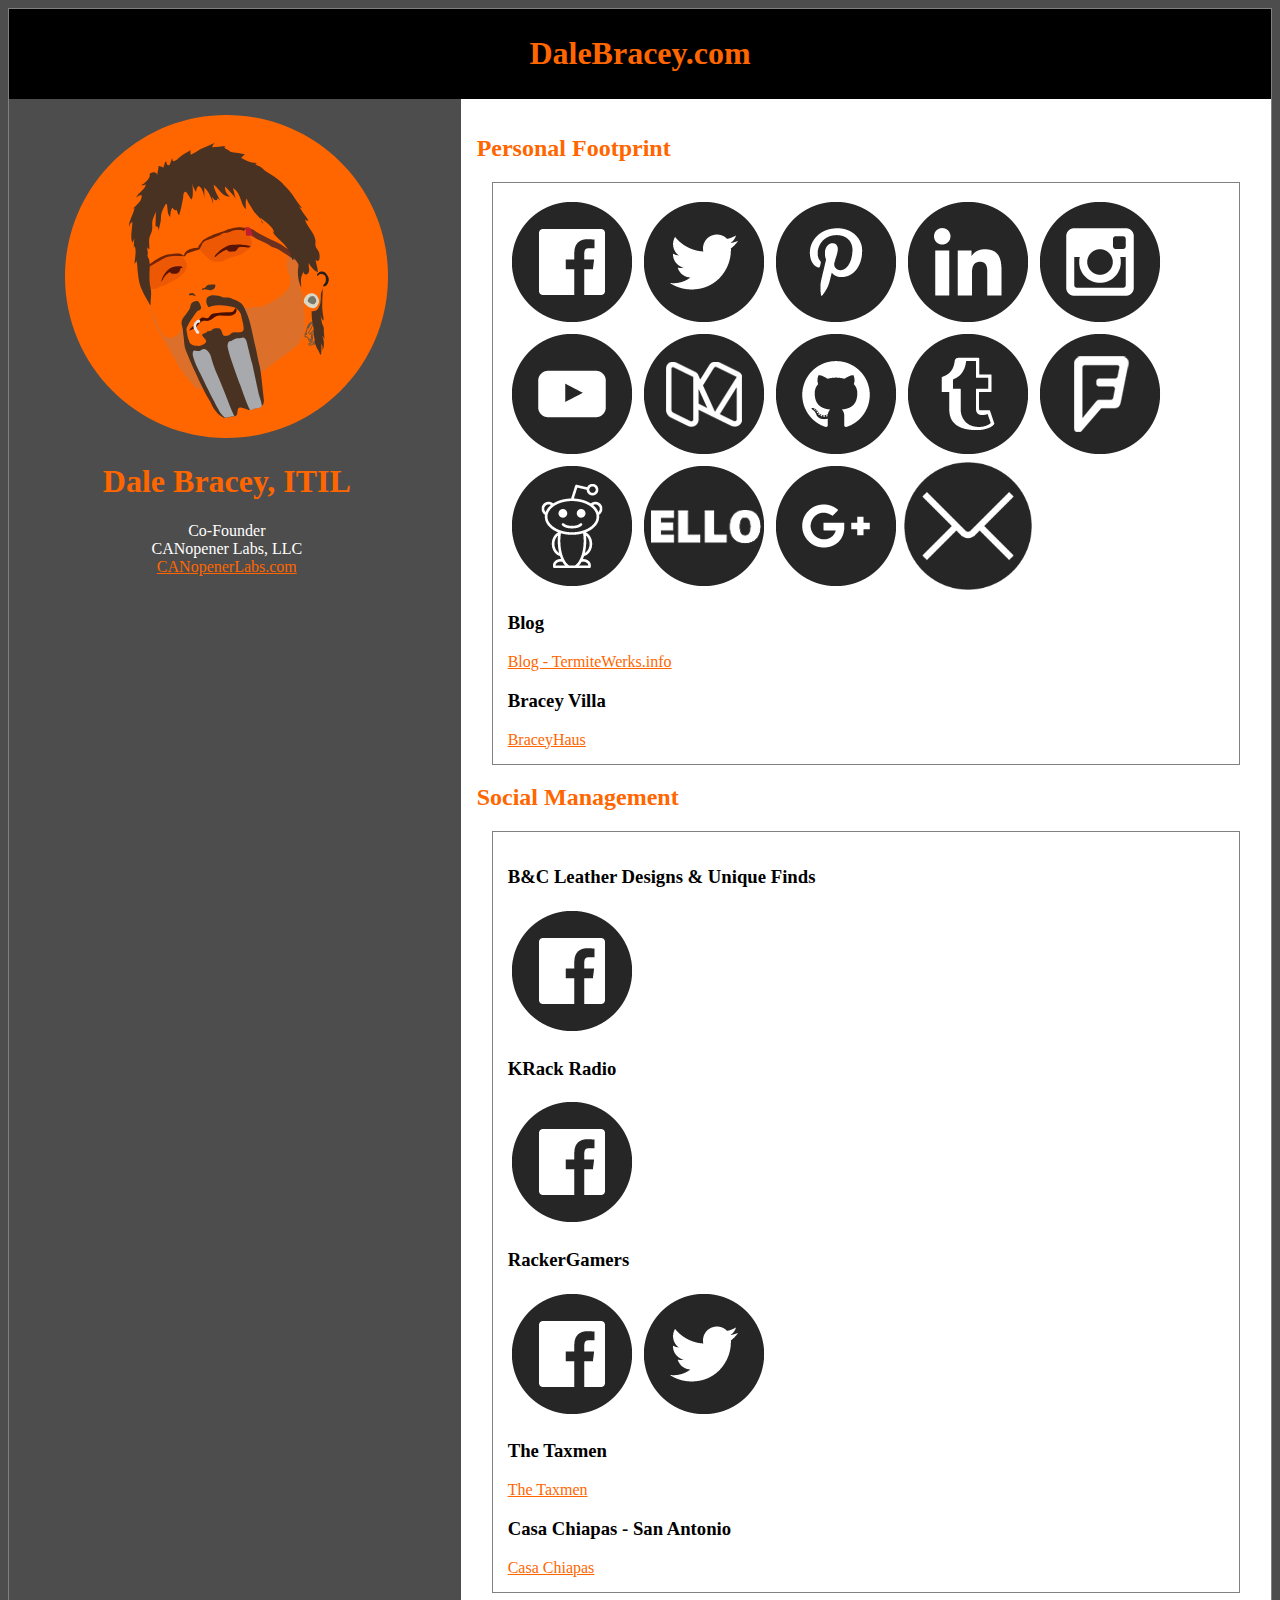
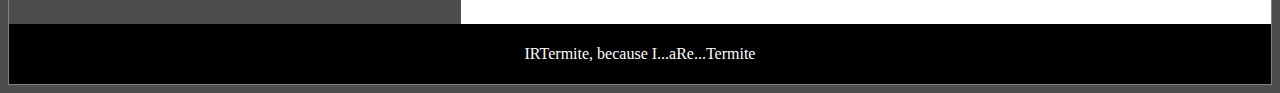
<file: index.html>
<!DOCTYPE html>
<html>

<head>
	<link rel="stylesheet" href="styles.css">
	<meta charset="UTF-8">	
	<meta name=viewport content="width=device-width, initial-scale=1">
	<title>DaleBracey.com</title>

<style>
@media only screen and (max-width: 768px) {
    /* For mobile phones: */
    [class*="col-"] {
        width: 100%;
    }
}
</style>

</head>

<body>

<div class="flex-container">

	<div class="header">
	<h1>DaleBracey.com</h1>
	</div>

	<div class="left">
		<center>
		<img src="./images/irtermite_avatar.svg" alt="irtermite_avatar" style="width:80%;height:auto;">
		<h1>Dale Bracey, ITIL</h1>
		Co-Founder<br>
		CANopener Labs, LLC<br> 
		<a href="https://www.canopenerlabs.com/" target="_blank">CANopenerLabs.com</a>
		<br>
		</center>
	</div>

	<div class="right">
		
		<h2>Personal Footprint</h2>

		<div class="panel">

			<a href="https://www.facebook.com/IRDaleBracey" target="_blank"><img src="./images/Social%20Media%20Icons/PNG/Circle%20Black%20White/Facebook.png" alt="Facebook" div class="icon"></a>

			<a href="https://twitter.com/IRDaleBracey" target="_blank"><img src="./images/Social%20Media%20Icons/PNG/Circle%20Black%20White/Twitter.png" alt="Twitter" div class="icon"></a>

			<a href="https://pinterest.com/IRDaleBracey" target="_blank"><img src="./images/Social%20Media%20Icons/PNG/Circle%20Black%20White/Pinterest.png" alt="Pinterest" div class="icon"></a>

			<a href="https://www.linkedin.com/in/dalebracey/" target="_blank"><img src="./images/Social%20Media%20Icons/PNG/Circle%20Black%20White/Linkedin.png" alt="Linkedin" div class="icon"></a>
			
			<a href="https://instagram.com/IRDaleBracey/" target="_blank"><img src="./images/Social%20Media%20Icons/PNG/Circle%20Black%20White/Instagram.png" alt="Instagram" div class="icon"></a>

			<a href="https://www.youtube.com/user/IRTermite" target="_blank"><img src="./images/Social%20Media%20Icons/PNG/Circle%20Black%20White/YouTube.png" alt="YouTube" div class="icon"></a>

			<a href="https://medium.com/@IRDaleBracey" target="_blank"><img src="./images/Social%20Media%20Icons/PNG/Circle%20Black%20White/Medium.png" alt="Medium" div class="icon"></a>

			<a href="https://github.com/irtermite" target="_blank"><img src="./images/Social%20Media%20Icons/PNG/Circle%20Black%20White/Github.png" alt="GitHub" div class="icon"></a>

			<a href="https://irdalebracey.tumblr.com/" target="_blank"><img src="./images/Social%20Media%20Icons/PNG/Circle%20Black%20White/Tumblr.png" alt="Tumblr" div class="icon"></a>

			<a href="https://foursquare.com/irtermite" target="_blank"><img src="./images/Social%20Media%20Icons/PNG/Circle%20Black%20White/Foursquare.png" alt="Foursquare" div class="icon"></a>

			<a href="https://www.reddit.com/user/IRTermite/" target="_blank"><img src="./images/Social%20Media%20Icons/PNG/Circle%20Black%20White/Reddit.png" alt="reddit" div class="icon"></a>
			
			<a href="https://ello.co/irtermite" target="_blank"><img src="./images/Social%20Media%20Icons/PNG/Circle%20Black%20White/Ello.png" alt="Ello" div class="icon"></a>

			<a href="https://plus.google.com/+DaleBracey" target="_blank"><img src="./images/Social%20Media%20Icons/PNG/Circle%20Black%20White/Google+.png" alt="Google+" div class="icon"></a>

			<a href="mailto:irtermite@gmail.com" target="_blank"><img src="./images/Social%20Media%20Icons/PNG/Circle%20Black%20White/Email.png" alt="Google+" div class="icon"></a>			
			
			<br>

			<h3>Blog</h3>
			
			<a href="http://termitewerks.info" target="_blank">Blog - TermiteWerks.info</a>
			<br>
			<h3>Bracey Villa</h3>
			<a href="https://www.facebook.com/BraceyHaus" target="_blank">BraceyHaus</a><br>

		</div>


		<h2>Social Management</h2>

		<div class="panel">
			
			<h3>B&C Leather Designs & Unique Finds</h3>

			<a href="https://www.facebook.com/pages/BC-Leather-Designs-Unique-Finds/966683870063967" target="_blank"><img src="./images/Social%20Media%20Icons/PNG/Circle%20Black%20White/Facebook.png" alt="Facebook Page - B&C Leather" div class="icon"></a>
			<br>
			
			<h3>KRack Radio</h3>

			<a href="https://www.facebook.com/KRackRadio" target="_blank"><img src="./images/Social%20Media%20Icons/PNG/Circle%20Black%20White/Facebook.png" alt="K-RACK Radio" div class="icon"></a>
			<br>
			
			<h3>RackerGamers</h3>
			
			<a href="https://www.facebook.com/pages/RackerGamers/226866037360572" target="_blank"><img src="./images/Social%20Media%20Icons/PNG/Circle%20Black%20White/Facebook.png" alt="RackerGamers" div class="icon"></a>

			<a href="http://twitter.com/RackerGamers" target="_blank"><img src="./images/Social%20Media%20Icons/PNG/Circle%20Black%20White/Twitter.png" alt="RackerGamers" div class="icon"></a>
			<br>

			<h3>The Taxmen</h3>

			<a href="https://www.facebook.com/TheTaxmenSA" target="_blank">The Taxmen</a>
			<br>

			<h3>Casa Chiapas - San Antonio</h3>

			<a href="https://www.facebook.com/chiapassa" target="_blank">Casa Chiapas</a>
			<br>
		
		</div>
	</div>

	<div class="footer">
	<p>IRTermite, because I...aRe...Termite</p>
	</div>

</div>

</body>
</html>
</file>
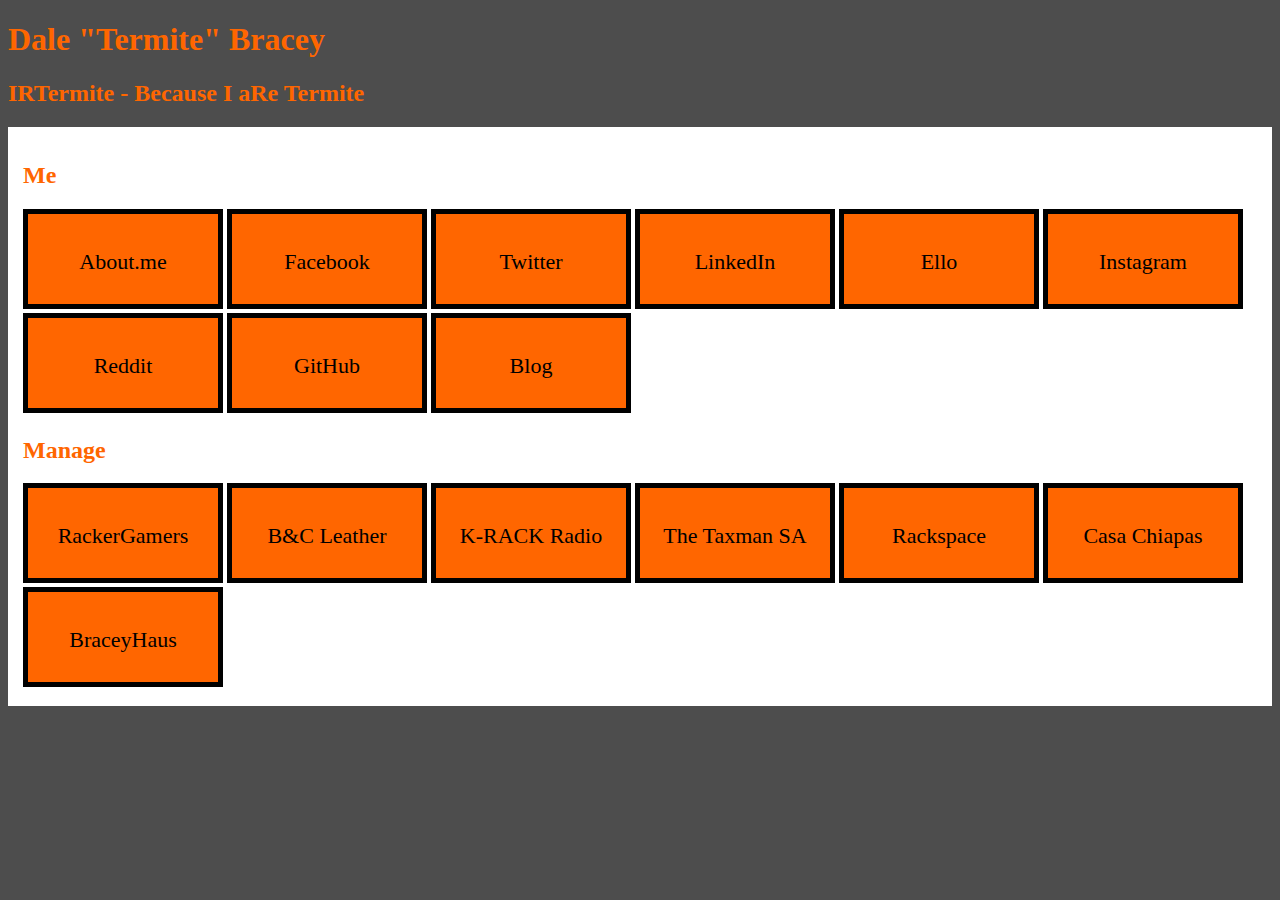
<file: index_old.html>
<!DOCTYPE html>
<html>

<head>
	<link rel="stylesheet" href="styles.css">
	<meta charset="UTF-8">	
	<meta name=viewport content="width=device-width, initial-scale=0.75">
	<title>DaleBracey.com</title>


<!-- Playing with templates -->
<!-- TEMPLATE - profileBlock -->
<svg width="400px" height="100px" class="visually-hidden" display="none">
  <rect id="profileBlock" width="400" height="100" 
  style="fill:#ff6600;stroke-width:10;stroke:black" />
</svg>
  
<!-- USE TEMPLATE SEVERAL TIMES Example -->
<svg width="400px" height="100px" class="block block-1" display="none">
  <use xlink:href="#profileBlock">
</svg>

</head>

<div id="header">

	<h1>
	Dale "Termite" Bracey
	</h1>
	<h2>
	IRTermite - Because I aRe Termite
	</h2>

</div>

<section>
<div id="one">

	<H2>
		Me
	</H2>

	<svg class="blocks-svg" xmlns:xlink="https://about.me/dbracey">
	<a xlink:href="https://about.me/dbracey" target="_blank">
	<rect class="blocks-rect"/>
	<text class="blocks-text" text-anchor="middle" x="50%" y="60%" fill="black">
	About.me
	</text>
	</a>
	Sorry, your browser does not support inline SVG.
	</svg>

	<svg class="blocks-svg" xmlns:xlink="https://www.facebook.com/dale.bracey">
	<a xlink:href="https://www.facebook.com/dale.bracey" target="_blank">
	<rect class="blocks-rect"/>
	<text class="blocks-text" text-anchor="middle" x="50%" y="60%" fill="black">
    Facebook
    </text>
	</a>
	Sorry, your browser does not support inline SVG.
	</svg>

	<svg class="blocks-svg" xmlns:xlink="https://twitter.com/IRTermite">
	<a xlink:href="https://twitter.com/IRTermite" target="_blank">
	<rect class="blocks-rect"/>
	<text class="blocks-text" text-anchor="middle" x="50%" y="60%" fill="black">
    Twitter
    </text>
	</a>
	Sorry, your browser does not support inline SVG.
	</svg>	

	<svg class="blocks-svg" xmlns:xlink="https://www.linkedin.com/pub/dale-bracey/5/593/a17">
	<a xlink:href="https://www.linkedin.com/pub/dale-bracey/5/593/a17" target="_blank">
	<rect class="blocks-rect"/>
	<text class="blocks-text" text-anchor="middle" x="50%" y="60%" fill="black">
    LinkedIn
    </text>
	</a>
	Sorry, your browser does not support inline SVG.
	</svg>

	<svg class="blocks-svg" xmlns:xlink="https://ello.co/irtermite">
	<a xlink:href="https://ello.co/irtermite" target="_blank">
	<rect class="blocks-rect"/>
	<text class="blocks-text" text-anchor="middle" x="50%" y="60%" fill="black">
    Ello
    </text>
	</a>
	Sorry, your browser does not support inline SVG.
	</svg>	

	<svg class="blocks-svg" xmlns:xlink="https://instagram.com/irtermite/">
	<a xlink:href="https://instagram.com/irtermite/" target="_blank">
	<rect class="blocks-rect"/>
	<text class="blocks-text" text-anchor="middle" x="50%" y="60%" fill="black">
    Instagram
    </text>
	</a>
	Sorry, your browser does not support inline SVG.
	</svg>	

	<svg class="blocks-svg" xmlns:xlink="https://www.reddit.com/user/IRTermite/">
	<a xlink:href="https://www.reddit.com/user/IRTermite/" target="_blank">
	<rect class="blocks-rect"/>
	<text class="blocks-text" text-anchor="middle" x="50%" y="60%" fill="black">
    Reddit
    </Reddit>
	</a>
	Sorry, your browser does not support inline SVG.
	</svg>	

	<svg class="blocks-svg" xmlns:xlink="	https://github.com/irtermite">
	<a xlink:href="	https://github.com/irtermite" target="_blank">
	<rect class="blocks-rect"/>
	<text class="blocks-text" text-anchor="middle" x="50%" y="60%" fill="black">
    GitHub
    </text>
	</a>
	Sorry, your browser does not support inline SVG.
	</svg>

	<svg class="blocks-svg" xmlns:xlink="http://termitewerks.info/">
	<a xlink:href="http://termitewerks.info/" target="_blank">
	<rect class="blocks-rect"/>
	<text class="blocks-text" text-anchor="middle" x="50%" y="60%" fill="black">
    Blog
    </text>
	</a>
	Sorry, your browser does not support inline SVG.
	</svg>

</div>

<div id="two">

	<H2>
		Manage
	</H2>

	<svg class="blocks-svg" xmlns:xlink="https://www.facebook.com/pages/RackerGamers/226866037360572">
	<a xlink:href="https://www.facebook.com/pages/RackerGamers/226866037360572" target="_blank">
	<rect class="blocks-rect"/>
	<text class="blocks-text" text-anchor="middle" x="50%" y="60%" fill="black">
    RackerGamers
    </text>
	</a>
	Sorry, your browser does not support inline SVG.
	</svg>

	<svg class="blocks-svg" xmlns:xlink="https://www.facebook.com/pages/BC-Leather-Designs-Unique-Finds/966683870063967">
	<a xlink:href="https://www.facebook.com/pages/BC-Leather-Designs-Unique-Finds/966683870063967" target="_blank">
	<rect class="blocks-rect"/>
	<text class="blocks-text" text-anchor="middle" x="50%" y="60%" fill="black">
    B&C Leather
    </text>
	</a>
	Sorry, your browser does not support inline SVG.
	</svg>

	<svg class="blocks-svg" xmlns:xlink="https://www.facebook.com/KRackRadio">
	<a xlink:href="https://www.facebook.com/KRackRadio" target="_blank">
	<rect class="blocks-rect"/>
	<text class="blocks-text" text-anchor="middle" x="50%" y="60%" fill="black">
    K-RACK Radio
    </text>
	</a>
	Sorry, your browser does not support inline SVG.
	</svg>	

	<svg class="blocks-svg" xmlns:xlink="https://www.facebook.com/TheTaxmenSA">
	<a xlink:href="https://www.facebook.com/TheTaxmenSA" target="_blank">
	<rect class="blocks-rect"/>
	<text class="blocks-text" text-anchor="middle" x="50%" y="60%" fill="black">
    The Taxman SA
    </text>
	</a>
	Sorry, your browser does not support inline SVG.
	</svg>

	<svg class="blocks-svg" xmlns:xlink="https://www.facebook.com/rackspace">
	<a xlink:href="https://www.facebook.com/rackspace" target="_blank">
	<rect class="blocks-rect"/>
	<text class="blocks-text" text-anchor="middle" x="50%" y="60%" fill="black">
    Rackspace
    </text>
	</a>
	Sorry, your browser does not support inline SVG.
	</svg>	

	<svg class="blocks-svg" xmlns:xlink="https://www.facebook.com/chiapassa">
	<a xlink:href="https://www.facebook.com/chiapassa" target="_blank">
	<rect class="blocks-rect"/>
	<text class="blocks-text" text-anchor="middle" x="50%" y="60%" fill="black">
    Casa Chiapas
    </text>
	</a>
	Sorry, your browser does not support inline SVG.
	</svg>	

	<svg class="blocks-svg" xmlns:xlink="https://www.facebook.com/BraceyHaus">
	<a xlink:href="https://www.facebook.com/BraceyHaus" target="_blank">
	<rect class="blocks-rect"/>
	<text class="blocks-text" text-anchor="middle" x="50%" y="60%" fill="black">
    BraceyHaus
    </Reddit>
	</a>
	Sorry, your browser does not support inline SVG.
	</svg>	

</div>
</section>

<div id="footer">
</div>

<!-- Test space ; Trash for now

<body>

    // Old layout... did not like the small blocks. May come back to later.

	<canvas id="mySites" width="300" height="600" 
		style="border:1px solid #000000; position: absolute; above: 30; left: 0; right: 0; margin-left: auto; margin-right: auto;">
	
		<script>

		var linkTextTermiteWerks="termitewerks.info";


		// Draw squares
		var canvas = document.getElementById("mySites");
		var ctx = canvas.getContext("2d");
		for (var i=0;i<3;i++){
			ctx.fillStyle = "#ff6600";
			ctx.fillRect(0, 100+i*105, 90, 90);
			ctx.fillRect(105, 100+i*105, 90, 90);
			ctx.fillRect(210, 100+i*105, 90, 90);
			ctx.textAlign = "center";
			ctx.font = "30px Verdana";
			ctx.fillStyle = "ff6600";
			ctx.fillText("DaleBracey.com", canvas.width/2, 70);
		}
		
		// Words
		var canvas = document.getElementById("mySites");
		var ctx = canvas.getContext("2d");
			ctx.font = "12px Verdana";
			ctx.fillStyle = "black";
			ctx.fillText(linkTextTermiteWerks, canvas.width/2-105, 180);
		    linkWidth=ctx.measureText(linkText).width;


		 //add mouse listeners
    	canvas.addEventListener("mousemove", on_mousemove, false);
    	canvas.addEventListener("click", on_click, false);

		</script>
	
	</canvas>


<a style="text-align:center" href="http://termitewerks.info">TermiteWerks.info</a>
<a style="text-align:center" href="https://disqus.com/by/dalebracey/">Discus Profile</a>

<br>

    // Trying to figure out how to put array loops inside svg

	<svg width="400" height="100" xmlns:xlink="http://termitewerks.info/">
	<a xlink:href="http://termitewerks.info/" target="_blank">
	<rect width="400" height="100" style="fill:#ff6600;stroke-width:10;stroke:black"/>
	<text text-anchor="middle" x="50%" y="60%" fill="black" font-size="32">
    Automotive & Tech Blog
    <script>
	var myArray = ["<br>one", "<br>two", "<br>three"];
	for (var i = 0; i < myArray.length; i++) {
    document.writeln(myArray[i]);
	}	
	</script>
    </text>
	</a>
	Sorry, your browser does not support inline SVG.
	</svg>	


<script>
    var myArray = ["<br>one", "<br>two", "<br>three"];
    for (var i = 0; i < myArray.length; i++) {
    document.writeln(myArray[i]);
}	
</script>

</body>

-->

</html>


<rect class="blocks-rect"/>
</file>
<file: styles.css>
body {background-color:#4d4d4d; color:white; font-family:"Verdana"}
h1   {color:#ff6600}
h2   {color:#ff6600}
h3   {color:black}
h4   {color:black}
p    {color:white}
p2   {color:black}
a:link {color:#ff6600;}
a:visited {color:#ff6600;}
a:hover {color:#FCA98C;}
a:active {color:#FCA98C;}


.container {
    margin: auto;
    width: 80%;
    background: none;
    border: 1px solid gray;
    padding: none;
}

.flex-container {
    display: -webkit-flex;
    display: flex;  
    -webkit-flex-flow: row wrap;
    flex-flow: row wrap;
    text-align: center;
    margin: auto;
    width: auto;
    background: none;
    border: 1px solid gray;
    padding: none;
}

.flex-container > * {
    padding: auto;
    margin: 1em;
    -webkit-flex: 1 100%;
    flex: 1 100%;
}

.header {
	margin: auto;
    width: auto;
    height: auto;
    background-color: black;
    color: white;
    text-align: center;
    padding: 5px;
}

.footer {
    margin: auto;
    width: auto;
    height: auto;
    background-color:black;
    color:white;
    clear:both;
    text-align:center;
    padding:5px; 
}

.left {
    margin: none;
    margin-top: 0px;
    margin-left: auto;
    margin-right: auto;
    margin-bottom: auto;
    float: none;
    width: none;
    height: auto;
    background: none;
    text-align: left;
    padding: 1em;
}

.right {
    margin: none;
    margin-top: 0px;
    margin-left: none;
    margin-right: auto;
    margin-bottom: auto;
    float: none;
    width: auto;
    height: auto;
    background: white;
    text-align: left;
    padding: 1em;
}

@media all and (min-width: 768px) {
    .left {text-align:left;-webkit-flex: 1 auto;flex:1 auto;-webkit-order:1;order:1;}
    .right {-webkit-flex:5 0px;flex:5 0px;-webkit-order:2;order:2;}
    .footer {-webkit-order:3;order:3;}
}

.panel {
    margin: auto;
    width: auto;
    height: auto;
    border: 1px solid gray;
    background: white;
    text-align: left;
    padding: 15px;
    margin: 15px;
}

section {
    width: auto;
    height: auto;
    background: white;
    margin: auto;
    text-align: left;
    padding: 15px;
}
.one {
    width: 50%;
    height: auto;
    background: none;
    float: left;
    text-align: center;
    padding: 5px;
}
.two {
    margin-left: 50%;
    width: 50%;
    height: auto;
    background: none;
    text-align: center;
    padding: 5px;
}
.icon {
    width: auto;
    height: 8em;
}

/* SVG Blocks */

/* SVG example
https://css-tricks.com/using-svg/
.blocks {
  display: block;
  text-indent: -9999px;
  width: 100px;
  height: 82px;
  background: url(kiwi.svg);
  background-size: 250px 100px;
}
*/
.blocks-svg {
    width: 200px;
    height: 100px;
}

.blocks-rect {
    display: block;
    width: 200px;
    height: 100px;
    background-size: 250px 100px;
    fill: #ff6600;
    stroke-width: 10;
    stroke: black;
}

.blocks-text {
    text-anchor: middle;
    x: 50%;
    y: 60%;
    text-color: black;
    fill: black;
    font-size: 22px;
}

/*    <svg width="400" height="100" xmlns:xlink="https://about.me/dbracey">
    <a xlink:href="https://about.me/dbracey" target="_blank">
    <rect style="fill:#ff6600;stroke-width:10;stroke:black" class="blocks"/>
    <text text-anchor="middle" x="50%" y="60%" fill="black" font-size="32">
    About.me
    </text>
    </a>
    Sorry, your browser does not support inline SVG.
    </svg>
*/
</file>
